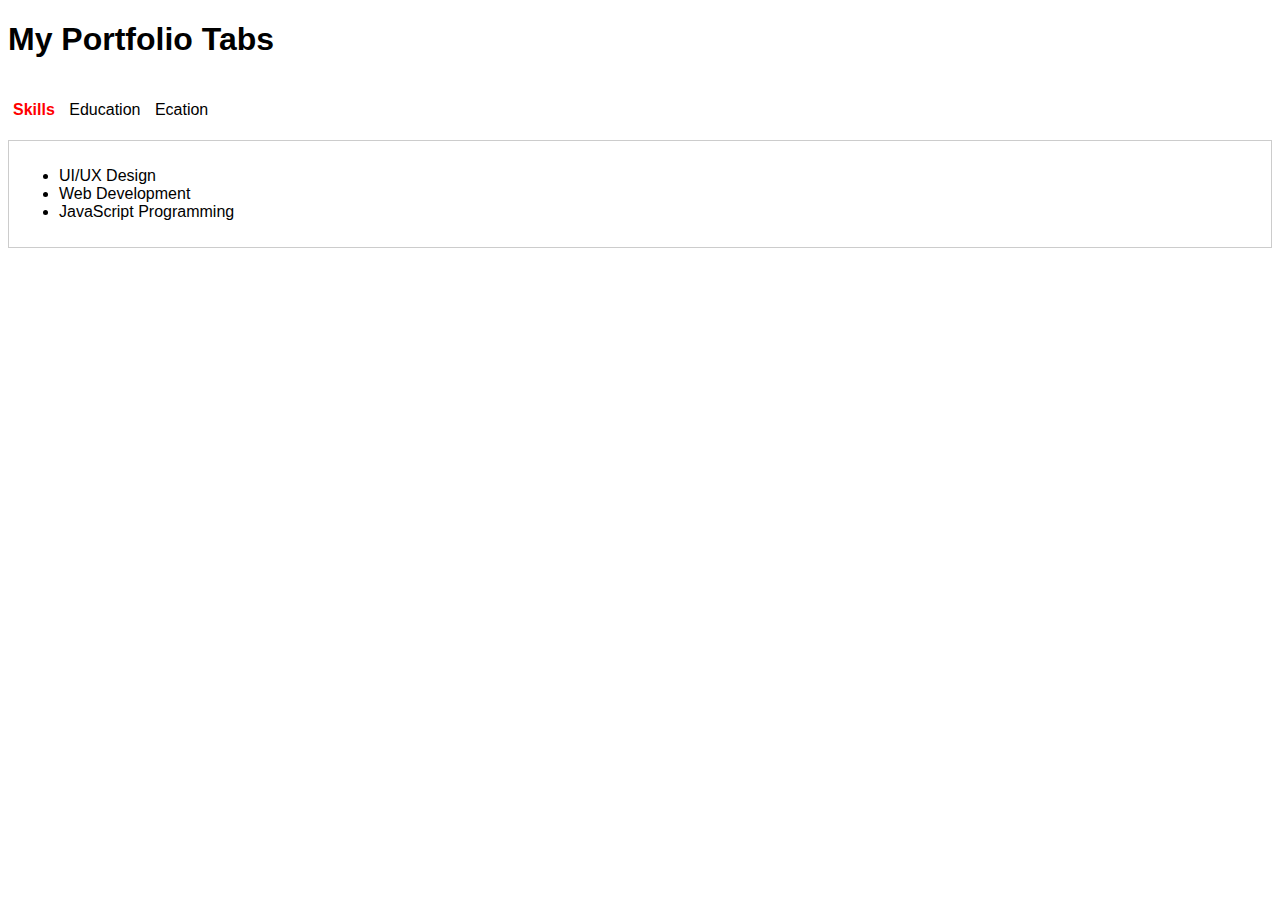
<file: n.html>
<!DOCTYPE html>
<html lang="en">

<head>
    <meta charset="UTF-8">
    <title>Working Tabs</title>
    <style>
        body {
            font-family: Arial, sans-serif;
        }

        .tab-links {
            cursor: pointer;
            padding: 5px;
            display: inline-block;
        }

        .tab-links.active-link {
            font-weight: bold;
            color: red;
        }

        .tab-contents {
            display: none;
            padding: 10px;
            border: 1px solid #ccc;
        }

        .tab-contents.active-tab {
            display: block;
        }
    </style>
</head>

<body>

    <h1>My Portfolio Tabs</h1>

    <!-- Tab Buttons -->
    <p class="tab-links active-link" onclick="opentab(this, 'Skills')">Skills</p>
    <p class="tab-links" onclick="opentab(this, 'Education')">Education</p>
    <p class="tab-links" onclick="opentab(this, 'Ecation')">Ecation</p>

    <!-- Tab Content -->
    <div class="tab-contents active-tab" id="Skills">
        <ul>
            <li>UI/UX Design</li>
            <li>Web Development</li>
            <li>JavaScript Programming</li>
        </ul>
    </div>

    <div class="tab-contents" id="Education">
        <ul>
            <li>High School with 85% at R.G. Matric Hr Sec School</li>
            <li>BE-ECE at Sri Shakthi Institute of Engineering & Technology</li>
        </ul>
    </div>

    <div class="tab-contents" id="Ecation">
        <ul>
            <li>Extra Tab Example Content</li>
        </ul>
    </div>

    <script>
        var tablinks = document.getElementsByClassName("tab-links");
        var tabcontents = document.getElementsByClassName("tab-contents");

        function opentab(clickedElement, tabname) {
            // Remove active styles
            for (let tablink of tablinks) {
                tablink.classList.remove("active-link");
            }
            for (let tabcontent of tabcontents) {
                tabcontent.classList.remove("active-tab");
            }

            // Add active styles to clicked tab
            clickedElement.classList.add("active-link");
            document.getElementById(tabname).classList.add("active-tab");
        }
    </script>

</body>

</html>
</file>
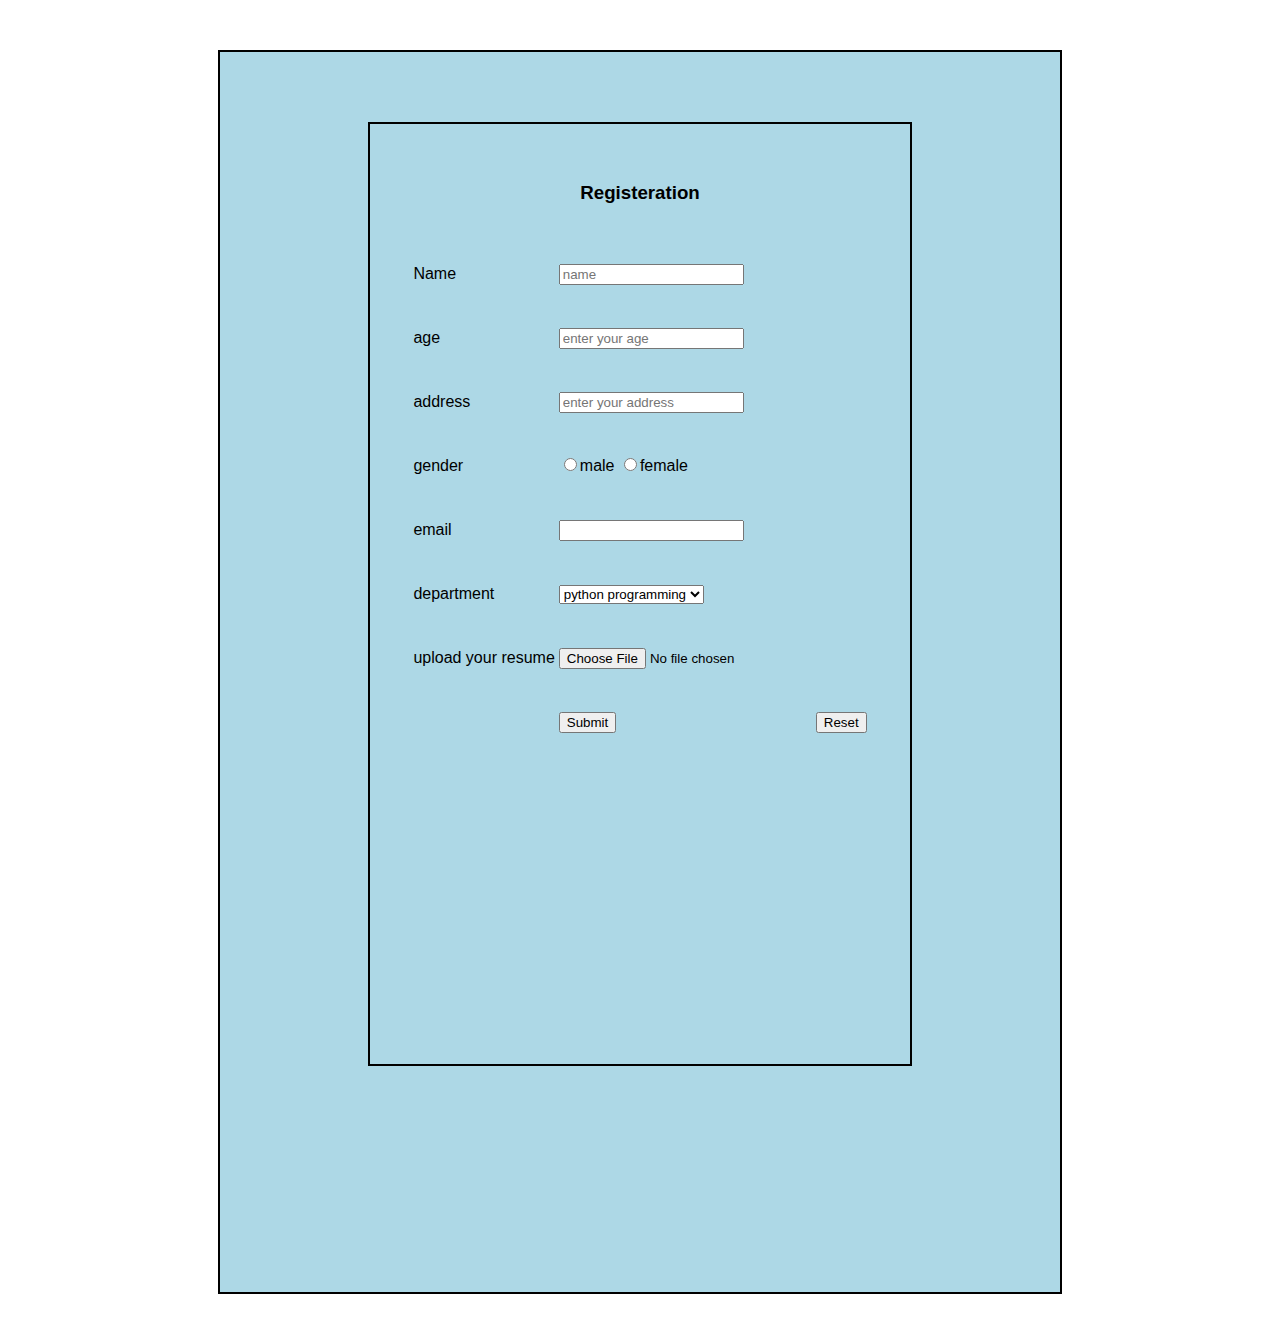
<file: second.html/dhh.html>
<!DOCTYPE html>
<html>
<head>
  <style>
    .box {
      width: 500px;
      height: 900px;
      background-color: lightblue;
      border: 2px solid black;
      padding: 20px;
      margin: 50px auto; /* center horizontally */
      text-align: center;
      line-height: 60px;
      font-family: Arial, sans-serif;
    }
  </style>
</head>
<body>
    <div class="box" style="height: 1200px;width: 800px; background-color: ;">
    <div class="box">
    <center>
        <h3>Registeration </h3>
        <form>
           <table>
               <tr>
                   <td>Name</td>
                   <td><input type="text" placeholder="name"></td>
               </tr>
               <tr>
                   <td> age</td><td> <input type="number" placeholder="enter your age"></td>
               </tr>
               
               <tr>
                   <td>address</td>
                   <td><input type="text" placeholder="enter your address"></td>
               </tr>
           <tr>
                <td>gender</td>
               <td>
                   <input type="radio" name="gender">male 
                   <input type="radio" name="gender">female
               </td>
           </tr>
           <tr>
               <td>email</td>
               <td><input type="email"></td>
           </tr>
               <tr>
                   <td>department</td>
                   <td>
           
                       <select>
                           <option>python programming</option>
                           <option>sql</option>
                           <option>java</option>
                       </select>
                   </td>
               </tr>
               <tr>
                   <td> upload your resume  </td>
                   <td>
                       <input type="file">
                   </td>
               </tr>
               <tr>
                   <td></td>
                   <td><input type="submit"></td>
                   <td><input type="reset"></td>
               </tr>
           </table>
        </form>
       
       
           </center>

  </div>
</div>
</body>
</html>
</file>
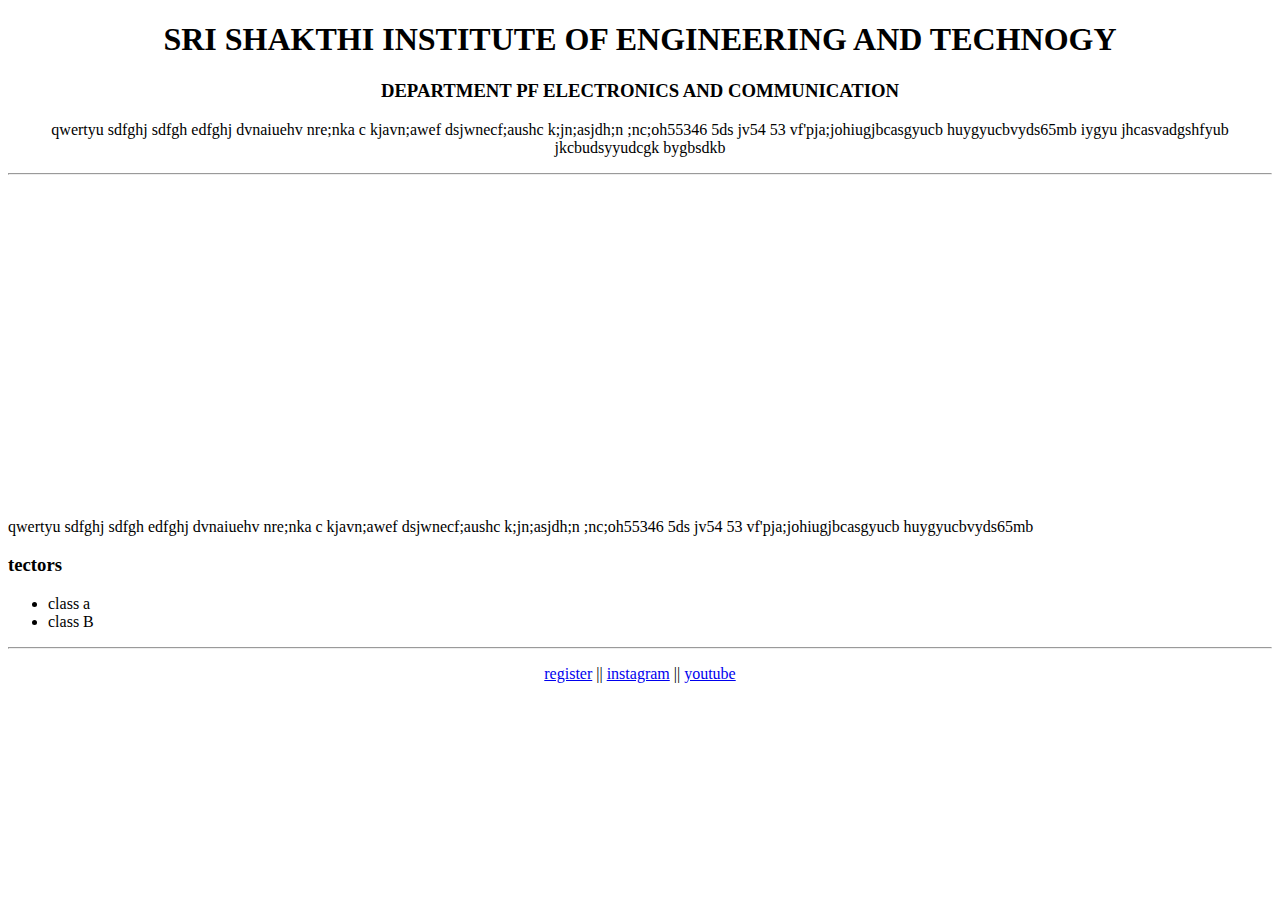
<file: second.html/first.html>
<!DOCTYPE html>
<div class="box">
<head>
    <title>my project</title>
</head>
<body>
    <center>
    <h1>  SRI SHAKTHI INSTITUTE OF ENGINEERING AND TECHNOGY</h1>
    <h3>DEPARTMENT PF ELECTRONICS AND COMMUNICATION</h3>
    <p> qwertyu sdfghj sdfgh edfghj dvnaiuehv nre;nka c kjavn;awef dsjwnecf;aushc k;jn;asjdh;n ;nc;oh55346
        5ds
        jv54
        53
        vf'pja;johiugjbcasgyucb huygyucbvyds65mb iygyu jhcasvadgshfyub jkcbudsyyudcgk  bygbsdkb
    </p>
    <hr>
    <iframe width="560" height="315" src="https://www.youtube.com/embed/eRq55YS48JA?si=F-sFMduriN5gyqA3" title="YouTube video player" frameborder="0" allow="accelerometer; autoplay; clipboard-write; encrypted-media; gyroscope; picture-in-picture; web-share" referrerpolicy="strict-origin-when-cross-origin" allowfullscreen></iframe>
    
</center>
    <p>qwertyu sdfghj sdfgh edfghj dvnaiuehv nre;nka c kjavn;awef dsjwnecf;aushc k;jn;asjdh;n ;nc;oh55346
        5ds
        jv54
        53
        vf'pja;johiugjbcasgyucb huygyucbvyds65mb</p>

        <h3> tectors</h3>
        <ul><li>
            class a
        </li>
    <li> class B</li></ul>
<hr>
<p>
    <center>
    <a href="second.html" >register</a> ||
    <a href="https://www.instagram.com/ece_kalam_2025?igsh=NjZzbG5qNDRxbDBk">instagram</a> ||
    <a href="https://youtu.be/eRq55YS48JA?si=QNMKzS_HofSD_u8a">youtube</a>

</center>
</p>
</body>
</div>
</html>
</file>
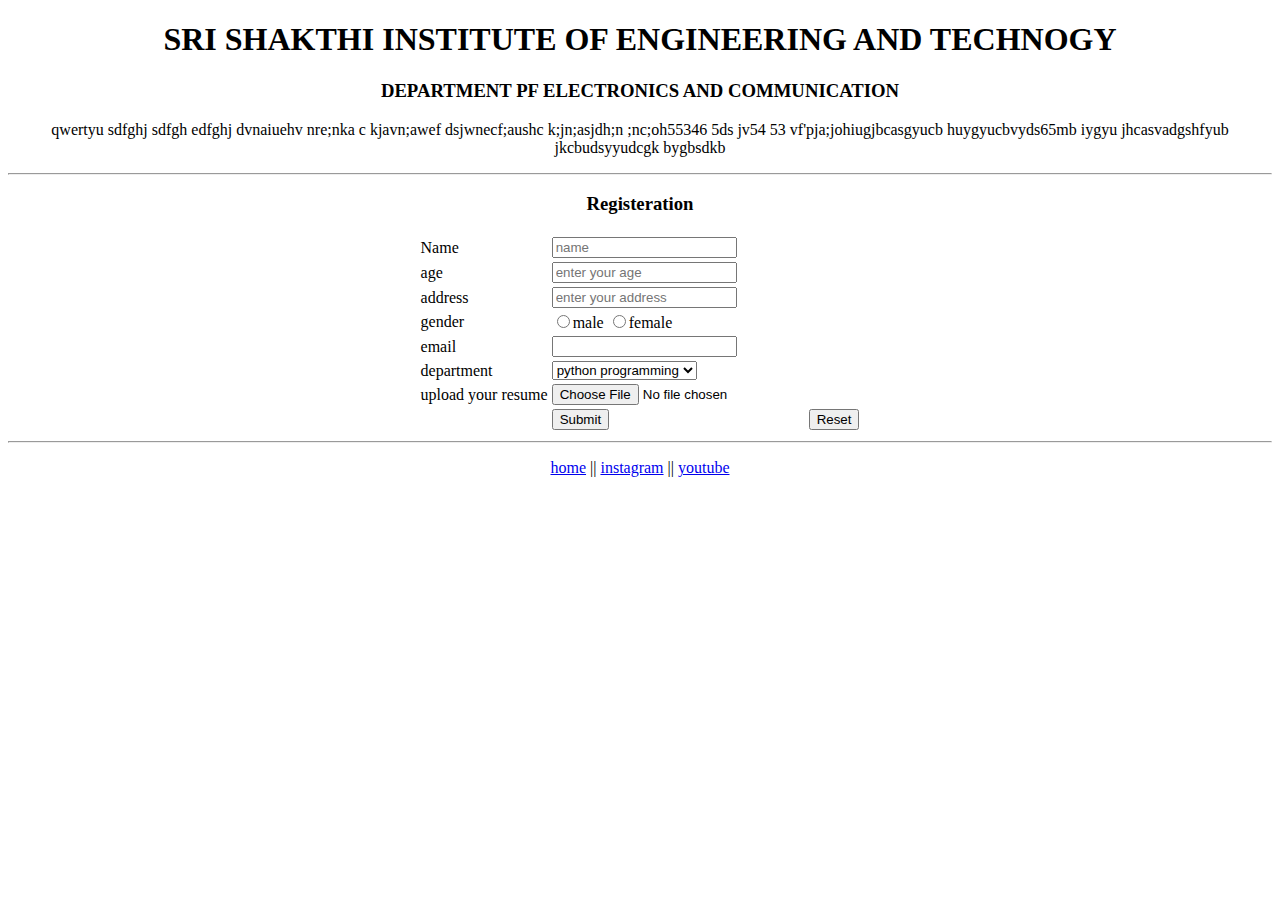
<file: second.html/second.html>
<!DOCTYPE html>

<head>
  
    <title>register</title>
</head>
<body>
    <center>
        <h1>  SRI SHAKTHI INSTITUTE OF ENGINEERING AND TECHNOGY</h1>
        <h3>DEPARTMENT PF ELECTRONICS AND COMMUNICATION</h3>
        <p> qwertyu sdfghj sdfgh edfghj dvnaiuehv nre;nka c kjavn;awef dsjwnecf;aushc k;jn;asjdh;n ;nc;oh55346
            5ds
            jv54
            53
            vf'pja;johiugjbcasgyucb huygyucbvyds65mb iygyu jhcasvadgshfyub jkcbudsyyudcgk  bygbsdkb
        </p>
        <hr>
    </center>
    <center>
 <h3>Registeration </h3>
 <form>
    <table>
        <tr>
            <td>Name</td>
            <td><input type="text" placeholder="name"></td>
        </tr>
        <tr>
            <td> age</td><td> <input type="number" placeholder="enter your age"></td>
        </tr>
        
        <tr>
            <td>address</td>
            <td><input type="text" placeholder="enter your address"></td>
        </tr>
    <tr>
         <td>gender</td>
        <td>
            <input type="radio" name="gender">male 
            <input type="radio" name="gender">female
        </td>
    </tr>
    <tr>
        <td>email</td>
        <td><input type="email"></td>
    </tr>
        <tr>
            <td>department</td>
            <td>
    
                <select>
                    <option>python programming</option>
                    <option>sql</option>
                    <option>java</option>
                </select>
            </td>
        </tr>
        <tr>
            <td> upload your resume  </td>
            <td>
                <input type="file">
            </td>
        </tr>
        <tr>
            <td></td>
            <td><input type="submit"></td>
            <td><input type="reset"></td>
        </tr>
    </table>
 </form>


    </center>
    <hr>
    <p>
        <center>
        <a href="first.html" >home</a> ||
        <a href="https://www.instagram.com/ece_kalam_2025?igsh=NjZzbG5qNDRxbDBk">instagram</a> ||
        <a href="https://youtu.be/eRq55YS48JA?si=QNMKzS_HofSD_u8a">youtube</a>
    
    </center>
    </p>
</body>
</html>
</file>
